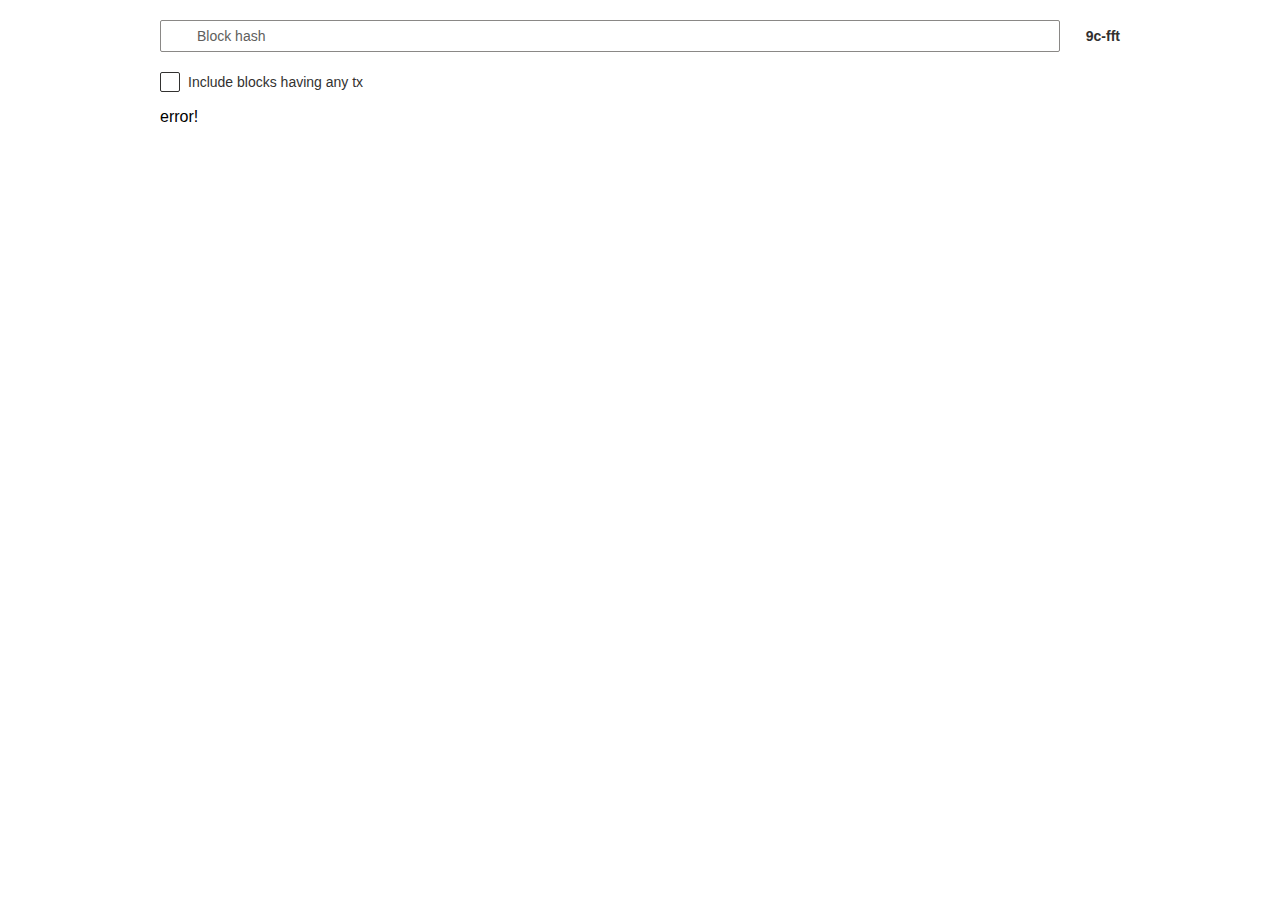
<file: 9c-fft/index.html>
<!DOCTYPE html><html><head><meta charSet="utf-8"/><meta http-equiv="x-ua-compatible" content="ie=edge"/><meta name="viewport" content="width=device-width, initial-scale=1, shrink-to-fit=no"/><style data-href="/9c-fft/styles.e2bb84a5ca9ddb1f7d3e.css">html{height:100%}body{margin:0;min-height:100%}</style><meta name="generator" content="Gatsby 2.13.55"/><link rel="stylesheet" href="https://static2.sharepointonline.com/files/fabric/office-ui-fabric-core/10.0.0/css/fabric.min.css"/><link as="script" rel="preload" href="/9c-fft/component---src-pages-index-tsx-43c5c6d5086c77bb8685.js"/><link as="script" rel="preload" href="/9c-fft/7-fb45dcb669548bf1bbbf.js"/><link as="script" rel="preload" href="/9c-fft/0-bd2e5af92ce4beaa144c.js"/><link as="script" rel="preload" href="/9c-fft/app-0be1a844a1030909e31d.js"/><link as="script" rel="preload" href="/9c-fft/styles-e30d07ccfa560de635d0.js"/><link as="script" rel="preload" href="/9c-fft/webpack-runtime-5ee4e1f165d54598b384.js"/><link as="fetch" rel="preload" href="/9c-fft/page-data/index/page-data.json" crossorigin="use-credentials"/></head><body><noscript id="gatsby-noscript">This app works best with JavaScript enabled.</noscript><div id="___gatsby"><div style="outline:none" tabindex="-1" role="group" id="gatsby-focus-wrapper"></div></div><script id="gatsby-script-loader">/*<![CDATA[*/window.pagePath="/";window.webpackCompilationHash="3dd06b780fb081fa3cee";/*]]>*/</script><script id="gatsby-chunk-mapping">/*<![CDATA[*/window.___chunkMapping={"app":["/app-0be1a844a1030909e31d.js"],"component---src-pages-block-tsx":["/component---src-pages-block-tsx-a2074db9d5d60b6229e0.js"],"component---src-pages-index-tsx":["/component---src-pages-index-tsx-43c5c6d5086c77bb8685.js"],"component---src-pages-transaction-tsx":["/component---src-pages-transaction-tsx-8778878b461443e09d7b.js"]};/*]]>*/</script><script src="/9c-fft/webpack-runtime-5ee4e1f165d54598b384.js" async=""></script><script src="/9c-fft/styles-e30d07ccfa560de635d0.js" async=""></script><script src="/9c-fft/app-0be1a844a1030909e31d.js" async=""></script><script src="/9c-fft/0-bd2e5af92ce4beaa144c.js" async=""></script><script src="/9c-fft/7-fb45dcb669548bf1bbbf.js" async=""></script><script src="/9c-fft/component---src-pages-index-tsx-43c5c6d5086c77bb8685.js" async=""></script></body></html>
</file>
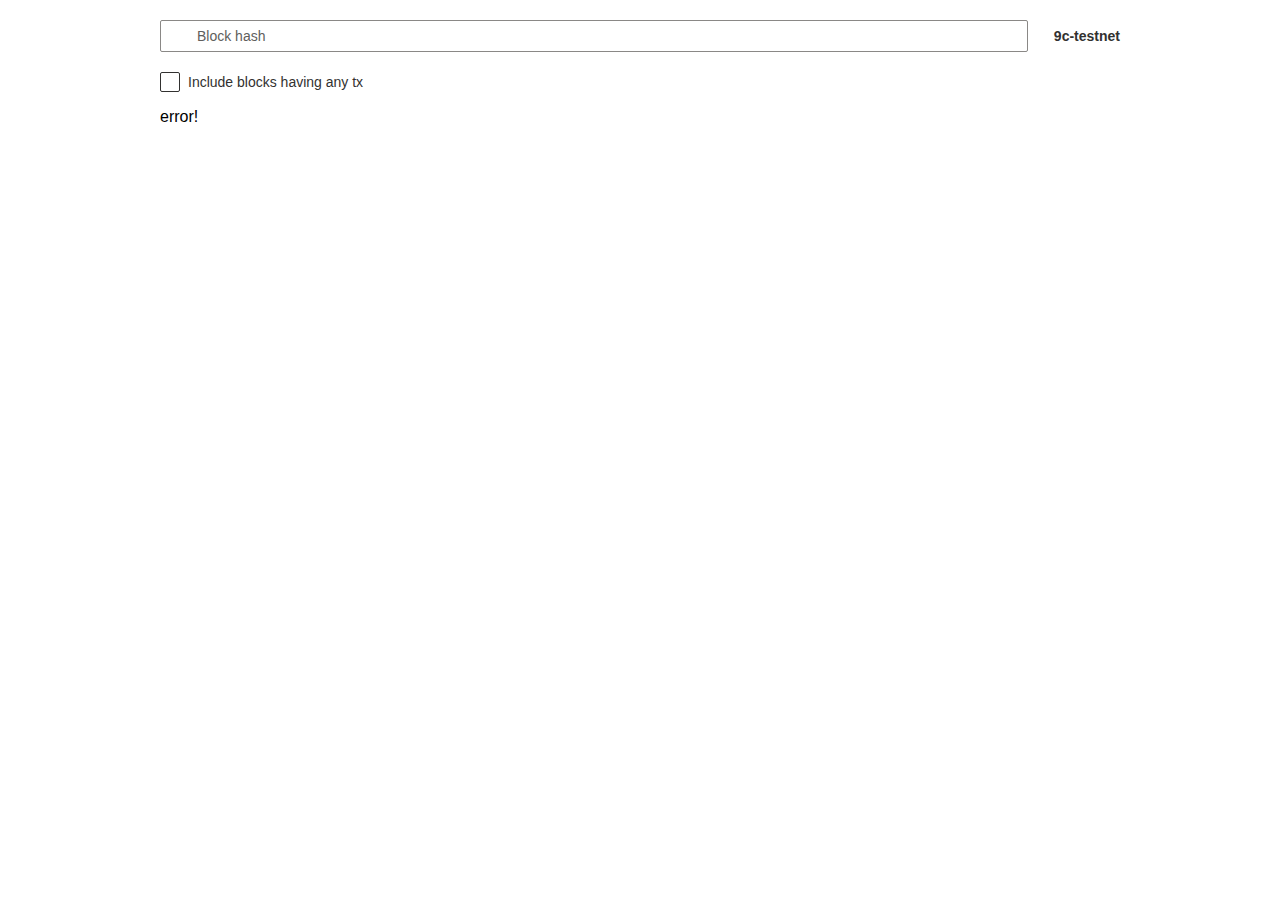
<file: 9c-testnet/index.html>
<!DOCTYPE html><html><head><meta charSet="utf-8"/><meta http-equiv="x-ua-compatible" content="ie=edge"/><meta name="viewport" content="width=device-width, initial-scale=1, shrink-to-fit=no"/><style data-href="/9c-testnet/styles.e2bb84a5ca9ddb1f7d3e.css">html{height:100%}body{margin:0;min-height:100%}</style><meta name="generator" content="Gatsby 2.13.55"/><link rel="stylesheet" href="https://static2.sharepointonline.com/files/fabric/office-ui-fabric-core/10.0.0/css/fabric.min.css"/><link as="script" rel="preload" href="/9c-testnet/component---src-pages-index-tsx-9e78c8705d3fa845b040.js"/><link as="script" rel="preload" href="/9c-testnet/7-fb45dcb669548bf1bbbf.js"/><link as="script" rel="preload" href="/9c-testnet/0-bd2e5af92ce4beaa144c.js"/><link as="script" rel="preload" href="/9c-testnet/app-8e12225b7ca0ffdd0b7b.js"/><link as="script" rel="preload" href="/9c-testnet/styles-e30d07ccfa560de635d0.js"/><link as="script" rel="preload" href="/9c-testnet/webpack-runtime-321dd22a969a6938a195.js"/><link as="fetch" rel="preload" href="/9c-testnet/page-data/index/page-data.json" crossorigin="use-credentials"/></head><body><noscript id="gatsby-noscript">This app works best with JavaScript enabled.</noscript><div id="___gatsby"><div style="outline:none" tabindex="-1" role="group" id="gatsby-focus-wrapper"></div></div><script id="gatsby-script-loader">/*<![CDATA[*/window.pagePath="/";window.webpackCompilationHash="7609884d72fdeb96e213";/*]]>*/</script><script id="gatsby-chunk-mapping">/*<![CDATA[*/window.___chunkMapping={"app":["/app-8e12225b7ca0ffdd0b7b.js"],"component---src-pages-block-tsx":["/component---src-pages-block-tsx-a0388afe7708193f0f4b.js"],"component---src-pages-index-tsx":["/component---src-pages-index-tsx-9e78c8705d3fa845b040.js"],"component---src-pages-transaction-tsx":["/component---src-pages-transaction-tsx-006a5e180d836e10277d.js"]};/*]]>*/</script><script src="/9c-testnet/webpack-runtime-321dd22a969a6938a195.js" async=""></script><script src="/9c-testnet/styles-e30d07ccfa560de635d0.js" async=""></script><script src="/9c-testnet/app-8e12225b7ca0ffdd0b7b.js" async=""></script><script src="/9c-testnet/0-bd2e5af92ce4beaa144c.js" async=""></script><script src="/9c-testnet/7-fb45dcb669548bf1bbbf.js" async=""></script><script src="/9c-testnet/component---src-pages-index-tsx-9e78c8705d3fa845b040.js" async=""></script></body></html>
</file>
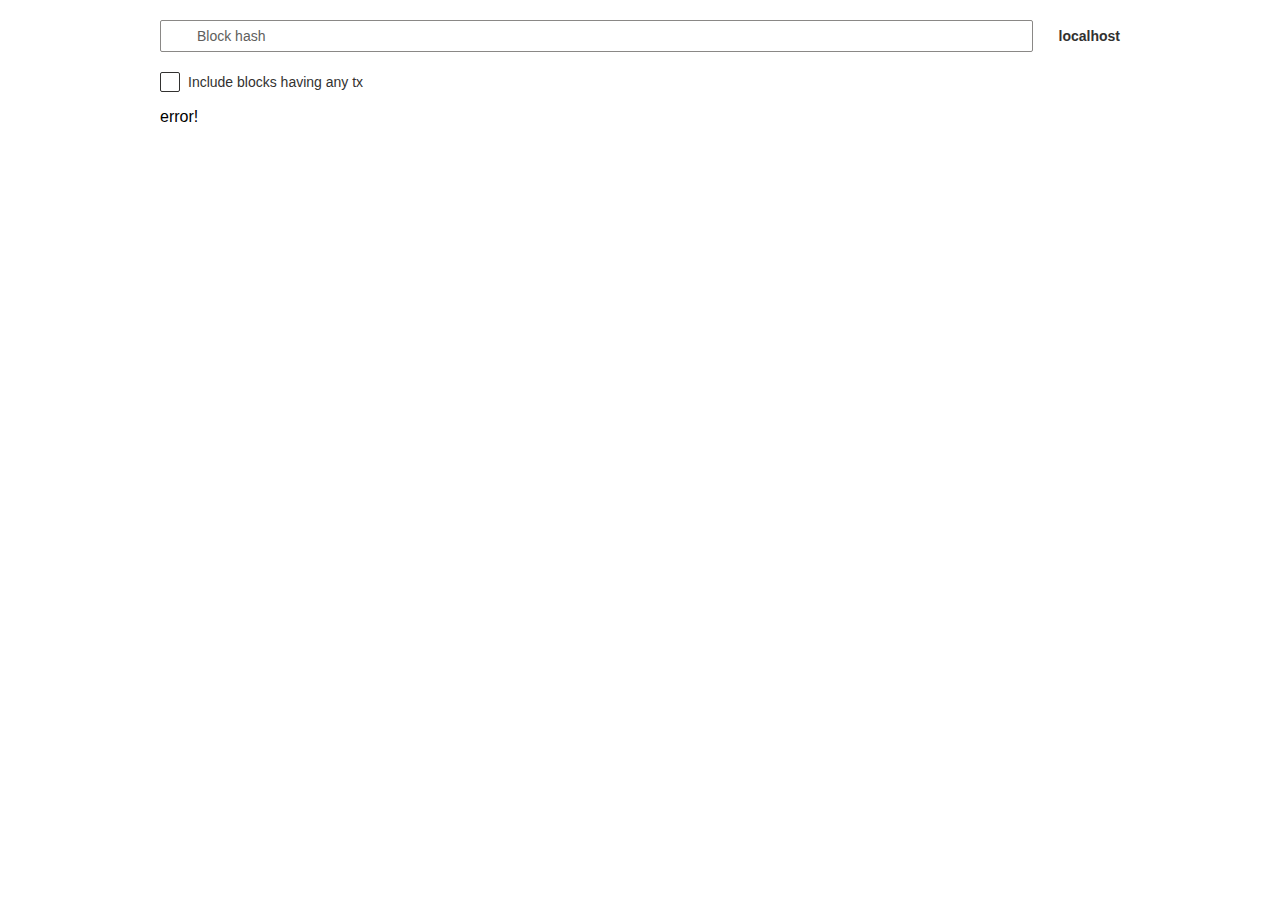
<file: localhost/index.html>
<!DOCTYPE html><html><head><meta charSet="utf-8"/><meta http-equiv="x-ua-compatible" content="ie=edge"/><meta name="viewport" content="width=device-width, initial-scale=1, shrink-to-fit=no"/><style data-href="/localhost/styles.e2bb84a5ca9ddb1f7d3e.css">html{height:100%}body{margin:0;min-height:100%}</style><meta name="generator" content="Gatsby 2.13.55"/><link rel="stylesheet" href="https://static2.sharepointonline.com/files/fabric/office-ui-fabric-core/10.0.0/css/fabric.min.css"/><link as="script" rel="preload" href="/localhost/component---src-pages-index-tsx-9e78c8705d3fa845b040.js"/><link as="script" rel="preload" href="/localhost/7-fb45dcb669548bf1bbbf.js"/><link as="script" rel="preload" href="/localhost/0-bd2e5af92ce4beaa144c.js"/><link as="script" rel="preload" href="/localhost/app-0fcaf8388410933e5b29.js"/><link as="script" rel="preload" href="/localhost/styles-e30d07ccfa560de635d0.js"/><link as="script" rel="preload" href="/localhost/webpack-runtime-bc65640b80b808558ba9.js"/><link as="fetch" rel="preload" href="/localhost/page-data/index/page-data.json" crossorigin="use-credentials"/></head><body><noscript id="gatsby-noscript">This app works best with JavaScript enabled.</noscript><div id="___gatsby"><div style="outline:none" tabindex="-1" role="group" id="gatsby-focus-wrapper"></div></div><script id="gatsby-script-loader">/*<![CDATA[*/window.pagePath="/";window.webpackCompilationHash="38c3926fddcba274bc94";/*]]>*/</script><script id="gatsby-chunk-mapping">/*<![CDATA[*/window.___chunkMapping={"app":["/app-0fcaf8388410933e5b29.js"],"component---src-pages-block-tsx":["/component---src-pages-block-tsx-a0388afe7708193f0f4b.js"],"component---src-pages-index-tsx":["/component---src-pages-index-tsx-9e78c8705d3fa845b040.js"],"component---src-pages-transaction-tsx":["/component---src-pages-transaction-tsx-006a5e180d836e10277d.js"]};/*]]>*/</script><script src="/localhost/webpack-runtime-bc65640b80b808558ba9.js" async=""></script><script src="/localhost/styles-e30d07ccfa560de635d0.js" async=""></script><script src="/localhost/app-0fcaf8388410933e5b29.js" async=""></script><script src="/localhost/0-bd2e5af92ce4beaa144c.js" async=""></script><script src="/localhost/7-fb45dcb669548bf1bbbf.js" async=""></script><script src="/localhost/component---src-pages-index-tsx-9e78c8705d3fa845b040.js" async=""></script></body></html>
</file>
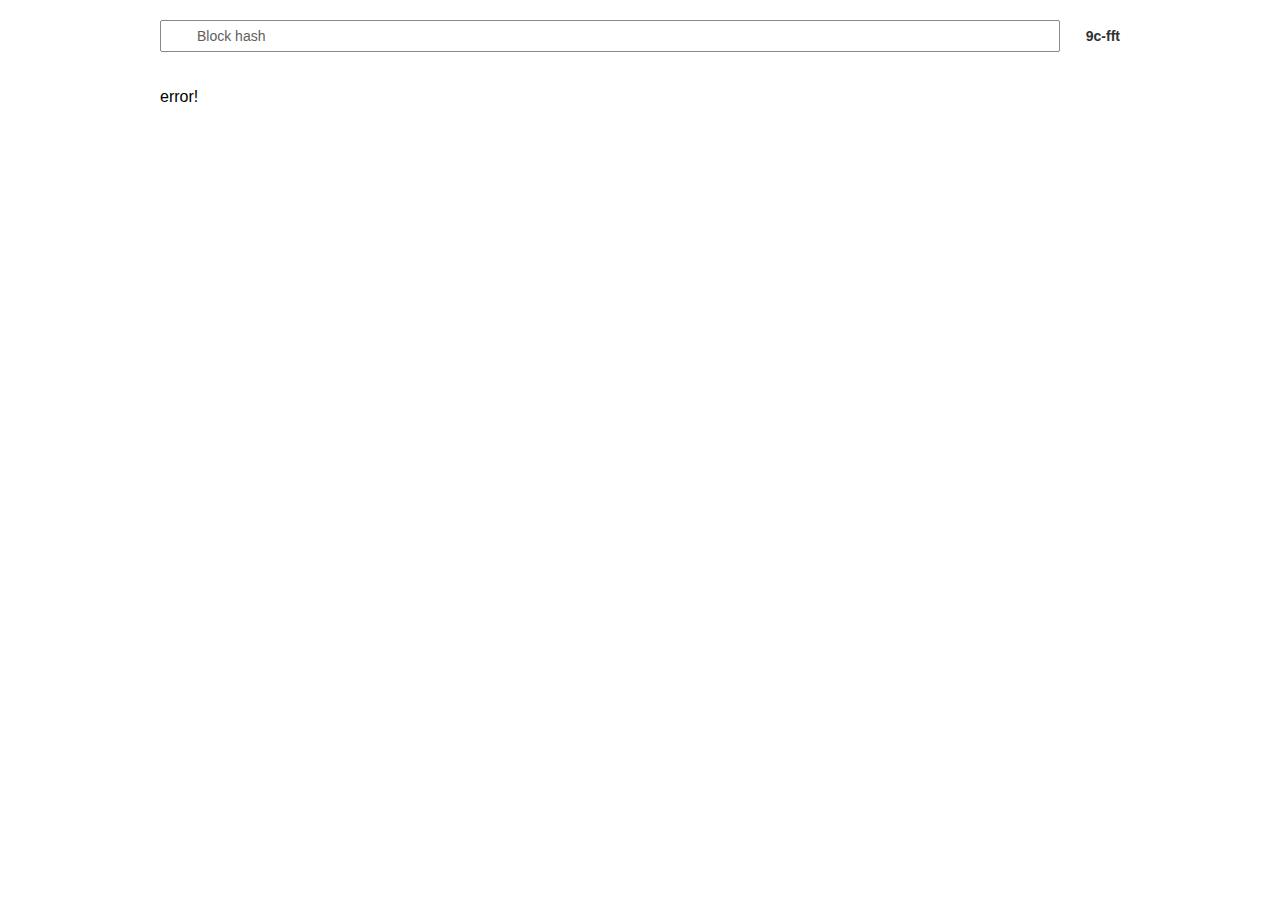
<file: 9c-fft/block/index.html>
<!DOCTYPE html><html><head><meta charSet="utf-8"/><meta http-equiv="x-ua-compatible" content="ie=edge"/><meta name="viewport" content="width=device-width, initial-scale=1, shrink-to-fit=no"/><style data-href="/9c-fft/styles.e2bb84a5ca9ddb1f7d3e.css">html{height:100%}body{margin:0;min-height:100%}</style><meta name="generator" content="Gatsby 2.13.55"/><link rel="stylesheet" href="https://static2.sharepointonline.com/files/fabric/office-ui-fabric-core/10.0.0/css/fabric.min.css"/><link as="script" rel="preload" href="/9c-fft/component---src-pages-block-tsx-a2074db9d5d60b6229e0.js"/><link as="script" rel="preload" href="/9c-fft/0-bd2e5af92ce4beaa144c.js"/><link as="script" rel="preload" href="/9c-fft/app-0be1a844a1030909e31d.js"/><link as="script" rel="preload" href="/9c-fft/styles-e30d07ccfa560de635d0.js"/><link as="script" rel="preload" href="/9c-fft/webpack-runtime-5ee4e1f165d54598b384.js"/><link as="fetch" rel="preload" href="/9c-fft/page-data/block/page-data.json" crossorigin="use-credentials"/></head><body><noscript id="gatsby-noscript">This app works best with JavaScript enabled.</noscript><div id="___gatsby"><div style="outline:none" tabindex="-1" role="group" id="gatsby-focus-wrapper"></div></div><script id="gatsby-script-loader">/*<![CDATA[*/window.pagePath="/block/";window.webpackCompilationHash="3dd06b780fb081fa3cee";/*]]>*/</script><script id="gatsby-chunk-mapping">/*<![CDATA[*/window.___chunkMapping={"app":["/app-0be1a844a1030909e31d.js"],"component---src-pages-block-tsx":["/component---src-pages-block-tsx-a2074db9d5d60b6229e0.js"],"component---src-pages-index-tsx":["/component---src-pages-index-tsx-43c5c6d5086c77bb8685.js"],"component---src-pages-transaction-tsx":["/component---src-pages-transaction-tsx-8778878b461443e09d7b.js"]};/*]]>*/</script><script src="/9c-fft/webpack-runtime-5ee4e1f165d54598b384.js" async=""></script><script src="/9c-fft/styles-e30d07ccfa560de635d0.js" async=""></script><script src="/9c-fft/app-0be1a844a1030909e31d.js" async=""></script><script src="/9c-fft/0-bd2e5af92ce4beaa144c.js" async=""></script><script src="/9c-fft/component---src-pages-block-tsx-a2074db9d5d60b6229e0.js" async=""></script></body></html>
</file>
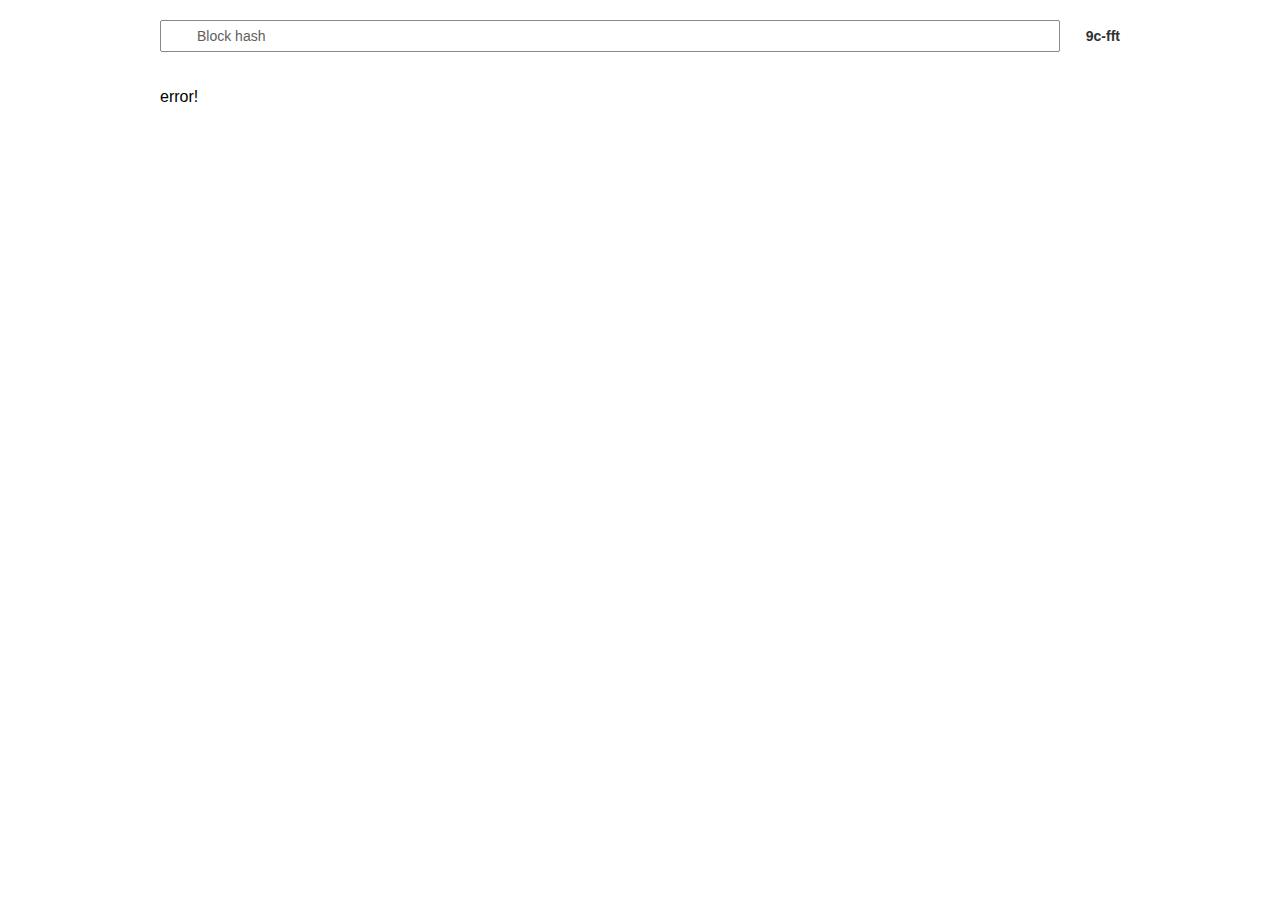
<file: 9c-fft/transaction/index.html>
<!DOCTYPE html><html><head><meta charSet="utf-8"/><meta http-equiv="x-ua-compatible" content="ie=edge"/><meta name="viewport" content="width=device-width, initial-scale=1, shrink-to-fit=no"/><style data-href="/9c-fft/styles.e2bb84a5ca9ddb1f7d3e.css">html{height:100%}body{margin:0;min-height:100%}</style><meta name="generator" content="Gatsby 2.13.55"/><link rel="stylesheet" href="https://static2.sharepointonline.com/files/fabric/office-ui-fabric-core/10.0.0/css/fabric.min.css"/><link as="script" rel="preload" href="/9c-fft/component---src-pages-transaction-tsx-8778878b461443e09d7b.js"/><link as="script" rel="preload" href="/9c-fft/0-bd2e5af92ce4beaa144c.js"/><link as="script" rel="preload" href="/9c-fft/app-0be1a844a1030909e31d.js"/><link as="script" rel="preload" href="/9c-fft/styles-e30d07ccfa560de635d0.js"/><link as="script" rel="preload" href="/9c-fft/webpack-runtime-5ee4e1f165d54598b384.js"/><link as="fetch" rel="preload" href="/9c-fft/page-data/transaction/page-data.json" crossorigin="use-credentials"/></head><body><noscript id="gatsby-noscript">This app works best with JavaScript enabled.</noscript><div id="___gatsby"><div style="outline:none" tabindex="-1" role="group" id="gatsby-focus-wrapper"></div></div><script id="gatsby-script-loader">/*<![CDATA[*/window.pagePath="/transaction/";window.webpackCompilationHash="3dd06b780fb081fa3cee";/*]]>*/</script><script id="gatsby-chunk-mapping">/*<![CDATA[*/window.___chunkMapping={"app":["/app-0be1a844a1030909e31d.js"],"component---src-pages-block-tsx":["/component---src-pages-block-tsx-a2074db9d5d60b6229e0.js"],"component---src-pages-index-tsx":["/component---src-pages-index-tsx-43c5c6d5086c77bb8685.js"],"component---src-pages-transaction-tsx":["/component---src-pages-transaction-tsx-8778878b461443e09d7b.js"]};/*]]>*/</script><script src="/9c-fft/webpack-runtime-5ee4e1f165d54598b384.js" async=""></script><script src="/9c-fft/styles-e30d07ccfa560de635d0.js" async=""></script><script src="/9c-fft/app-0be1a844a1030909e31d.js" async=""></script><script src="/9c-fft/0-bd2e5af92ce4beaa144c.js" async=""></script><script src="/9c-fft/component---src-pages-transaction-tsx-8778878b461443e09d7b.js" async=""></script></body></html>
</file>
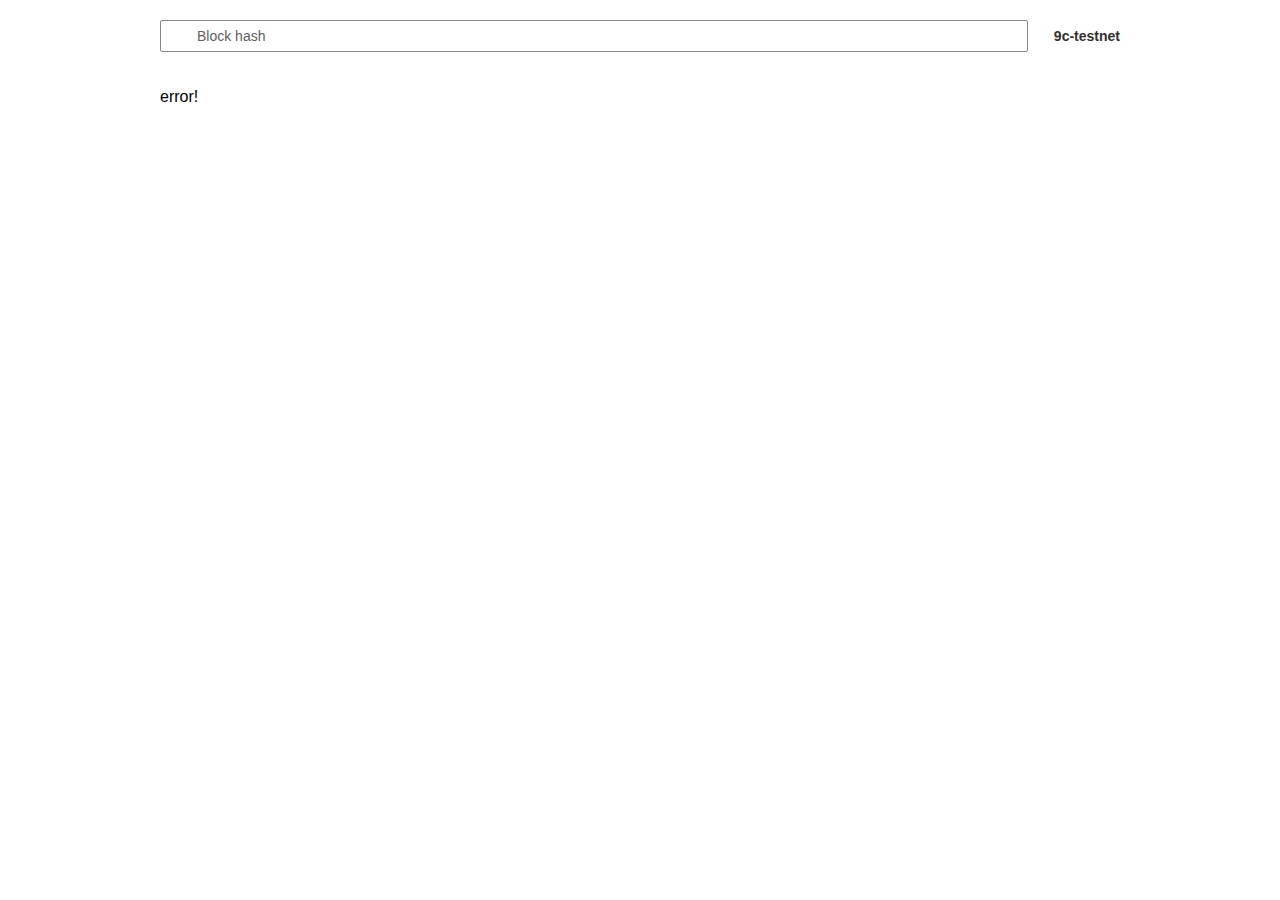
<file: 9c-testnet/block/index.html>
<!DOCTYPE html><html><head><meta charSet="utf-8"/><meta http-equiv="x-ua-compatible" content="ie=edge"/><meta name="viewport" content="width=device-width, initial-scale=1, shrink-to-fit=no"/><style data-href="/9c-testnet/styles.e2bb84a5ca9ddb1f7d3e.css">html{height:100%}body{margin:0;min-height:100%}</style><meta name="generator" content="Gatsby 2.13.55"/><link rel="stylesheet" href="https://static2.sharepointonline.com/files/fabric/office-ui-fabric-core/10.0.0/css/fabric.min.css"/><link as="script" rel="preload" href="/9c-testnet/component---src-pages-block-tsx-a0388afe7708193f0f4b.js"/><link as="script" rel="preload" href="/9c-testnet/0-bd2e5af92ce4beaa144c.js"/><link as="script" rel="preload" href="/9c-testnet/app-8e12225b7ca0ffdd0b7b.js"/><link as="script" rel="preload" href="/9c-testnet/styles-e30d07ccfa560de635d0.js"/><link as="script" rel="preload" href="/9c-testnet/webpack-runtime-321dd22a969a6938a195.js"/><link as="fetch" rel="preload" href="/9c-testnet/page-data/block/page-data.json" crossorigin="use-credentials"/></head><body><noscript id="gatsby-noscript">This app works best with JavaScript enabled.</noscript><div id="___gatsby"><div style="outline:none" tabindex="-1" role="group" id="gatsby-focus-wrapper"></div></div><script id="gatsby-script-loader">/*<![CDATA[*/window.pagePath="/block/";window.webpackCompilationHash="7609884d72fdeb96e213";/*]]>*/</script><script id="gatsby-chunk-mapping">/*<![CDATA[*/window.___chunkMapping={"app":["/app-8e12225b7ca0ffdd0b7b.js"],"component---src-pages-block-tsx":["/component---src-pages-block-tsx-a0388afe7708193f0f4b.js"],"component---src-pages-index-tsx":["/component---src-pages-index-tsx-9e78c8705d3fa845b040.js"],"component---src-pages-transaction-tsx":["/component---src-pages-transaction-tsx-006a5e180d836e10277d.js"]};/*]]>*/</script><script src="/9c-testnet/webpack-runtime-321dd22a969a6938a195.js" async=""></script><script src="/9c-testnet/styles-e30d07ccfa560de635d0.js" async=""></script><script src="/9c-testnet/app-8e12225b7ca0ffdd0b7b.js" async=""></script><script src="/9c-testnet/0-bd2e5af92ce4beaa144c.js" async=""></script><script src="/9c-testnet/component---src-pages-block-tsx-a0388afe7708193f0f4b.js" async=""></script></body></html>
</file>
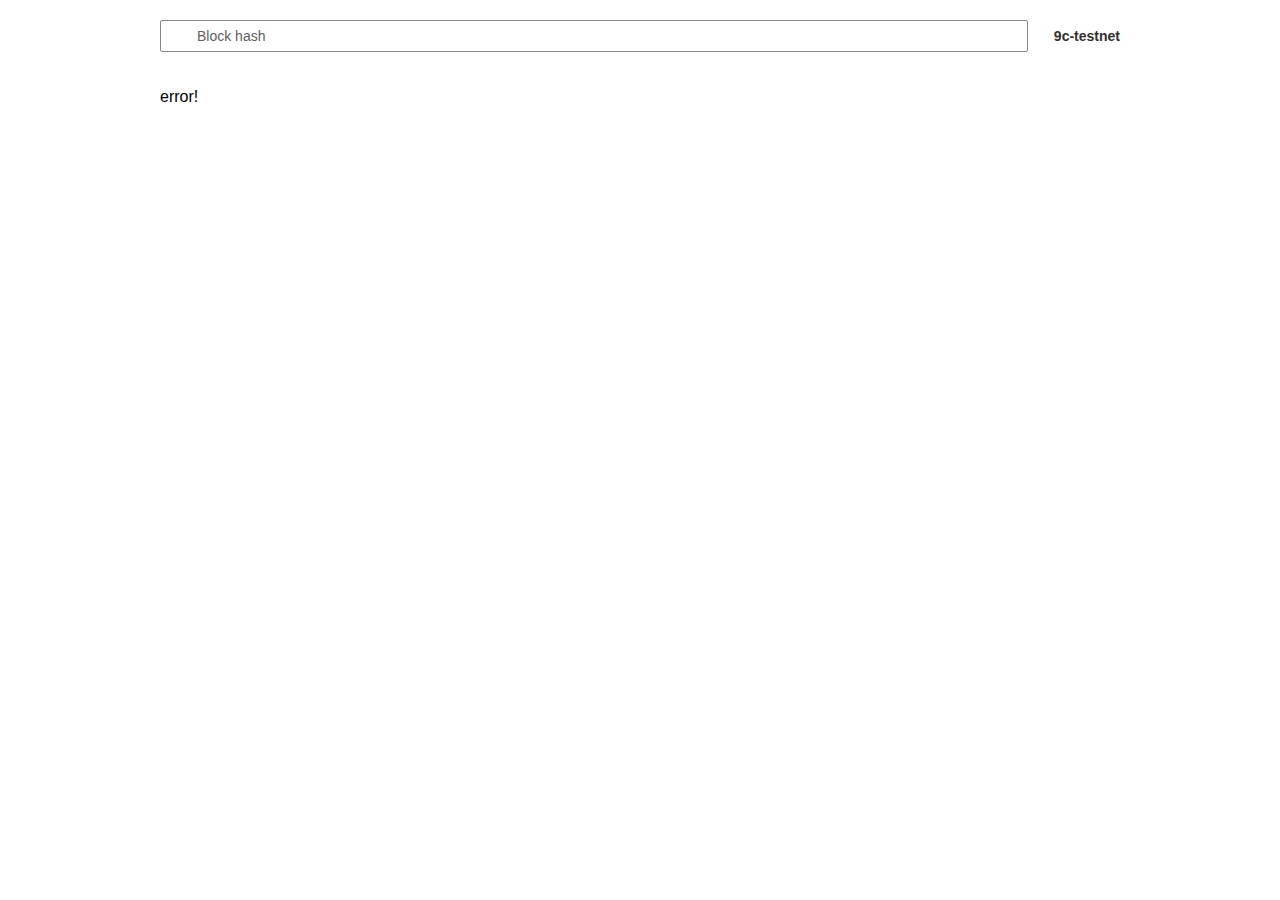
<file: 9c-testnet/transaction/index.html>
<!DOCTYPE html><html><head><meta charSet="utf-8"/><meta http-equiv="x-ua-compatible" content="ie=edge"/><meta name="viewport" content="width=device-width, initial-scale=1, shrink-to-fit=no"/><style data-href="/9c-testnet/styles.e2bb84a5ca9ddb1f7d3e.css">html{height:100%}body{margin:0;min-height:100%}</style><meta name="generator" content="Gatsby 2.13.55"/><link rel="stylesheet" href="https://static2.sharepointonline.com/files/fabric/office-ui-fabric-core/10.0.0/css/fabric.min.css"/><link as="script" rel="preload" href="/9c-testnet/component---src-pages-transaction-tsx-006a5e180d836e10277d.js"/><link as="script" rel="preload" href="/9c-testnet/0-bd2e5af92ce4beaa144c.js"/><link as="script" rel="preload" href="/9c-testnet/app-8e12225b7ca0ffdd0b7b.js"/><link as="script" rel="preload" href="/9c-testnet/styles-e30d07ccfa560de635d0.js"/><link as="script" rel="preload" href="/9c-testnet/webpack-runtime-321dd22a969a6938a195.js"/><link as="fetch" rel="preload" href="/9c-testnet/page-data/transaction/page-data.json" crossorigin="use-credentials"/></head><body><noscript id="gatsby-noscript">This app works best with JavaScript enabled.</noscript><div id="___gatsby"><div style="outline:none" tabindex="-1" role="group" id="gatsby-focus-wrapper"></div></div><script id="gatsby-script-loader">/*<![CDATA[*/window.pagePath="/transaction/";window.webpackCompilationHash="7609884d72fdeb96e213";/*]]>*/</script><script id="gatsby-chunk-mapping">/*<![CDATA[*/window.___chunkMapping={"app":["/app-8e12225b7ca0ffdd0b7b.js"],"component---src-pages-block-tsx":["/component---src-pages-block-tsx-a0388afe7708193f0f4b.js"],"component---src-pages-index-tsx":["/component---src-pages-index-tsx-9e78c8705d3fa845b040.js"],"component---src-pages-transaction-tsx":["/component---src-pages-transaction-tsx-006a5e180d836e10277d.js"]};/*]]>*/</script><script src="/9c-testnet/webpack-runtime-321dd22a969a6938a195.js" async=""></script><script src="/9c-testnet/styles-e30d07ccfa560de635d0.js" async=""></script><script src="/9c-testnet/app-8e12225b7ca0ffdd0b7b.js" async=""></script><script src="/9c-testnet/0-bd2e5af92ce4beaa144c.js" async=""></script><script src="/9c-testnet/component---src-pages-transaction-tsx-006a5e180d836e10277d.js" async=""></script></body></html>
</file>
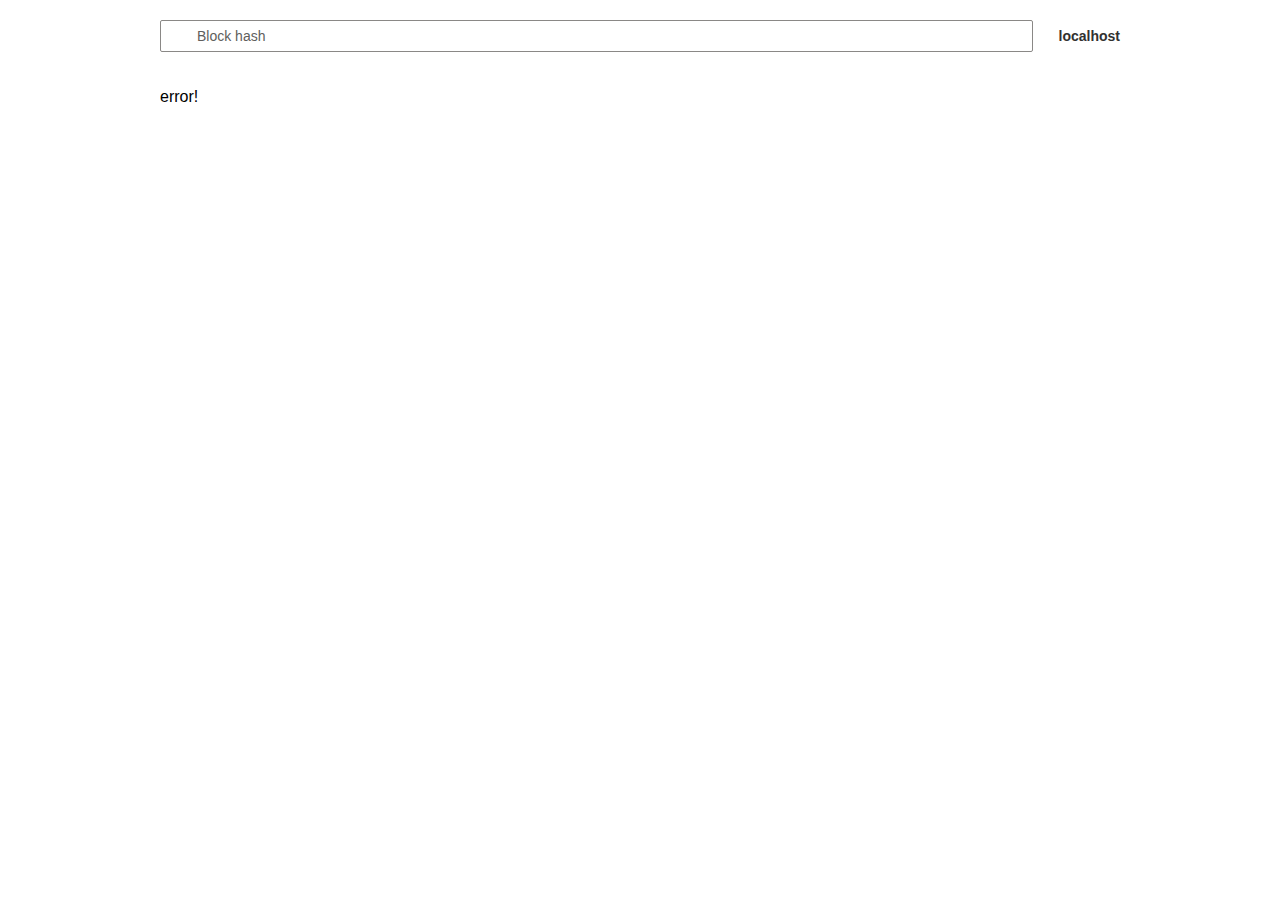
<file: localhost/block/index.html>
<!DOCTYPE html><html><head><meta charSet="utf-8"/><meta http-equiv="x-ua-compatible" content="ie=edge"/><meta name="viewport" content="width=device-width, initial-scale=1, shrink-to-fit=no"/><style data-href="/localhost/styles.e2bb84a5ca9ddb1f7d3e.css">html{height:100%}body{margin:0;min-height:100%}</style><meta name="generator" content="Gatsby 2.13.55"/><link rel="stylesheet" href="https://static2.sharepointonline.com/files/fabric/office-ui-fabric-core/10.0.0/css/fabric.min.css"/><link as="script" rel="preload" href="/localhost/component---src-pages-block-tsx-a0388afe7708193f0f4b.js"/><link as="script" rel="preload" href="/localhost/0-bd2e5af92ce4beaa144c.js"/><link as="script" rel="preload" href="/localhost/app-0fcaf8388410933e5b29.js"/><link as="script" rel="preload" href="/localhost/styles-e30d07ccfa560de635d0.js"/><link as="script" rel="preload" href="/localhost/webpack-runtime-bc65640b80b808558ba9.js"/><link as="fetch" rel="preload" href="/localhost/page-data/block/page-data.json" crossorigin="use-credentials"/></head><body><noscript id="gatsby-noscript">This app works best with JavaScript enabled.</noscript><div id="___gatsby"><div style="outline:none" tabindex="-1" role="group" id="gatsby-focus-wrapper"></div></div><script id="gatsby-script-loader">/*<![CDATA[*/window.pagePath="/block/";window.webpackCompilationHash="38c3926fddcba274bc94";/*]]>*/</script><script id="gatsby-chunk-mapping">/*<![CDATA[*/window.___chunkMapping={"app":["/app-0fcaf8388410933e5b29.js"],"component---src-pages-block-tsx":["/component---src-pages-block-tsx-a0388afe7708193f0f4b.js"],"component---src-pages-index-tsx":["/component---src-pages-index-tsx-9e78c8705d3fa845b040.js"],"component---src-pages-transaction-tsx":["/component---src-pages-transaction-tsx-006a5e180d836e10277d.js"]};/*]]>*/</script><script src="/localhost/webpack-runtime-bc65640b80b808558ba9.js" async=""></script><script src="/localhost/styles-e30d07ccfa560de635d0.js" async=""></script><script src="/localhost/app-0fcaf8388410933e5b29.js" async=""></script><script src="/localhost/0-bd2e5af92ce4beaa144c.js" async=""></script><script src="/localhost/component---src-pages-block-tsx-a0388afe7708193f0f4b.js" async=""></script></body></html>
</file>
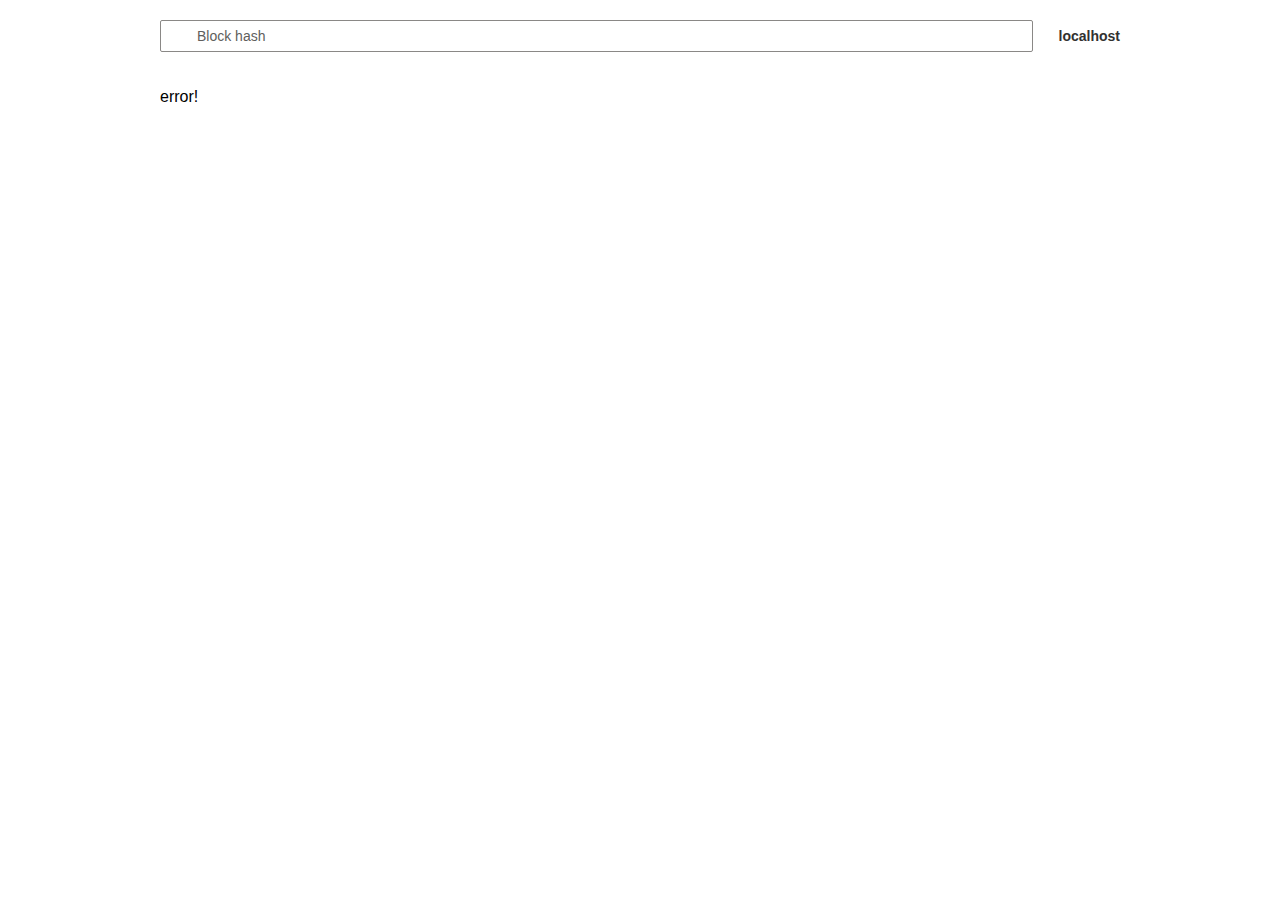
<file: localhost/transaction/index.html>
<!DOCTYPE html><html><head><meta charSet="utf-8"/><meta http-equiv="x-ua-compatible" content="ie=edge"/><meta name="viewport" content="width=device-width, initial-scale=1, shrink-to-fit=no"/><style data-href="/localhost/styles.e2bb84a5ca9ddb1f7d3e.css">html{height:100%}body{margin:0;min-height:100%}</style><meta name="generator" content="Gatsby 2.13.55"/><link rel="stylesheet" href="https://static2.sharepointonline.com/files/fabric/office-ui-fabric-core/10.0.0/css/fabric.min.css"/><link as="script" rel="preload" href="/localhost/component---src-pages-transaction-tsx-006a5e180d836e10277d.js"/><link as="script" rel="preload" href="/localhost/0-bd2e5af92ce4beaa144c.js"/><link as="script" rel="preload" href="/localhost/app-0fcaf8388410933e5b29.js"/><link as="script" rel="preload" href="/localhost/styles-e30d07ccfa560de635d0.js"/><link as="script" rel="preload" href="/localhost/webpack-runtime-bc65640b80b808558ba9.js"/><link as="fetch" rel="preload" href="/localhost/page-data/transaction/page-data.json" crossorigin="use-credentials"/></head><body><noscript id="gatsby-noscript">This app works best with JavaScript enabled.</noscript><div id="___gatsby"><div style="outline:none" tabindex="-1" role="group" id="gatsby-focus-wrapper"></div></div><script id="gatsby-script-loader">/*<![CDATA[*/window.pagePath="/transaction/";window.webpackCompilationHash="38c3926fddcba274bc94";/*]]>*/</script><script id="gatsby-chunk-mapping">/*<![CDATA[*/window.___chunkMapping={"app":["/app-0fcaf8388410933e5b29.js"],"component---src-pages-block-tsx":["/component---src-pages-block-tsx-a0388afe7708193f0f4b.js"],"component---src-pages-index-tsx":["/component---src-pages-index-tsx-9e78c8705d3fa845b040.js"],"component---src-pages-transaction-tsx":["/component---src-pages-transaction-tsx-006a5e180d836e10277d.js"]};/*]]>*/</script><script src="/localhost/webpack-runtime-bc65640b80b808558ba9.js" async=""></script><script src="/localhost/styles-e30d07ccfa560de635d0.js" async=""></script><script src="/localhost/app-0fcaf8388410933e5b29.js" async=""></script><script src="/localhost/0-bd2e5af92ce4beaa144c.js" async=""></script><script src="/localhost/component---src-pages-transaction-tsx-006a5e180d836e10277d.js" async=""></script></body></html>
</file>
